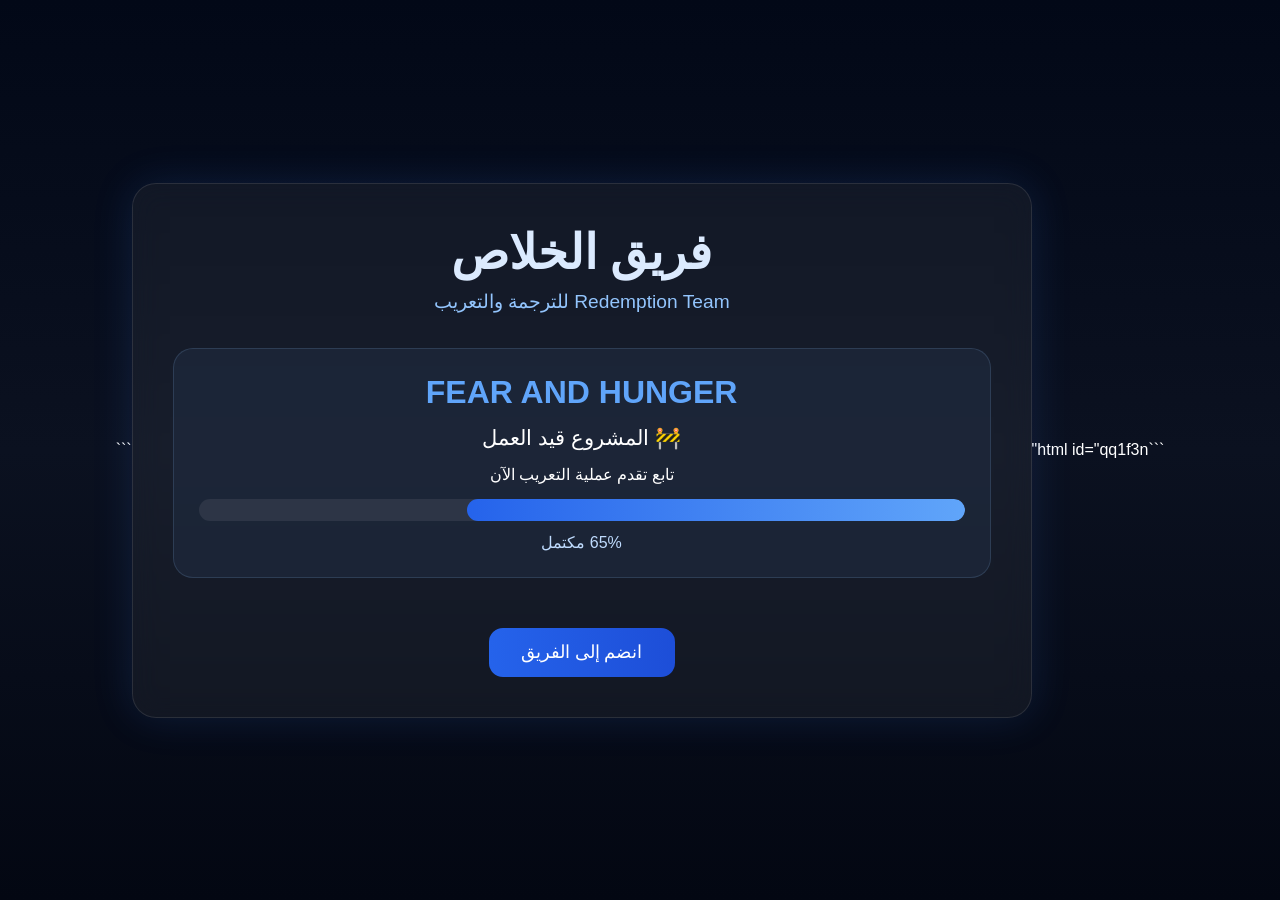
<file: index.html>
```html id="qq1f3n"
<!DOCTYPE html>
<html lang="ar" dir="rtl">
<head>
  <meta charset="UTF-8">
  <meta name="viewport" content="width=device-width, initial-scale=1.0">
  <title>فريق الخلاص | Redemption Team</title>
  <link rel="stylesheet" href="style.css">
</head>
<body>
  <div class="container">
    <h1>فريق الخلاص</h1>
    <p class="subtitle">Redemption Team للترجمة والتعريب</p>

    <div class="project-box">
      <h2>FEAR AND HUNGER</h2>
      <p class="status">🚧 المشروع قيد العمل</p>
      <p>تابع تقدم عملية التعريب الآن</p>

      <div class="progress-bar">
        <div class="progress"></div>
      </div>

      <p class="progress-text">65% مكتمل</p>
    </div>

    <a href="https://t.me/REDEMPTION_TEAM" target="_blank" class="join-btn">
      انضم إلى الفريق
    </a>
  </div>
</body>
</html>
```
</file>
<file: style.css>
* {
  margin: 0;
  padding: 0;
  box-sizing: border-box;
  font-family: Tahoma, sans-serif;
}

body {
  background: linear-gradient(180deg, #020817, #0b1120, #030712);
  color: white;
  min-height: 100vh;
  display: flex;
  justify-content: center;
  align-items: center;
  padding: 20px;
}

.container {
  width: 100%;
  max-width: 900px;
  background: rgba(255,255,255,0.05);
  border: 1px solid rgba(255,255,255,0.1);
  border-radius: 24px;
  padding: 40px;
  text-align: center;
  backdrop-filter: blur(14px);
  box-shadow: 0 0 40px rgba(59,130,246,0.15);
}

.logo {
  width: 220px;
  max-width: 80%;
  border-radius: 18px;
  margin-bottom: 25px;
  box-shadow: 0 0 25px rgba(96,165,250,0.25);
}

h1 {
  font-size: 3rem;
  color: #dbeafe;
  margin-bottom: 10px;
}

.subtitle {
  color: #93c5fd;
  font-size: 1.2rem;
  margin-bottom: 35px;
}

.project-box {
  background: rgba(30,41,59,0.8);
  border-radius: 20px;
  padding: 25px;
  margin-bottom: 30px;
  border: 1px solid rgba(147,197,253,0.15);
}

.project-box h2 {
  color: #60a5fa;
  margin-bottom: 15px;
  font-size: 2rem;
}

.status {
  font-size: 1.3rem;
  margin-bottom: 15px;
}

.progress-bar {
  width: 100%;
  height: 22px;
  background: rgba(255,255,255,0.08);
  border-radius: 50px;
  overflow: hidden;
  margin-top: 15px;
}

.progress {
  width: 65%;
  height: 100%;
  background: linear-gradient(90deg, #2563eb, #60a5fa);
  border-radius: 50px;
  animation: pulse 2s infinite;
}

.progress-text {
  margin-top: 12px;
  color: #bfdbfe;
}

@keyframes pulse {
  0% { opacity: 0.8; }
  50% { opacity: 1; }
  100% { opacity: 0.8; }
}

.join-btn {
  display: inline-block;
  margin-top: 20px;
  padding: 14px 32px;
  background: linear-gradient(90deg, #2563eb, #1d4ed8);
  color: white;
  text-decoration: none;
  border-radius: 14px;
  font-size: 1.1rem;
  transition: 0.3s;
}

.join-btn:hover {
  transform: scale(1.05);
  box-shadow: 0 0 20px rgba(59,130,246,0.4);
}
</file>
